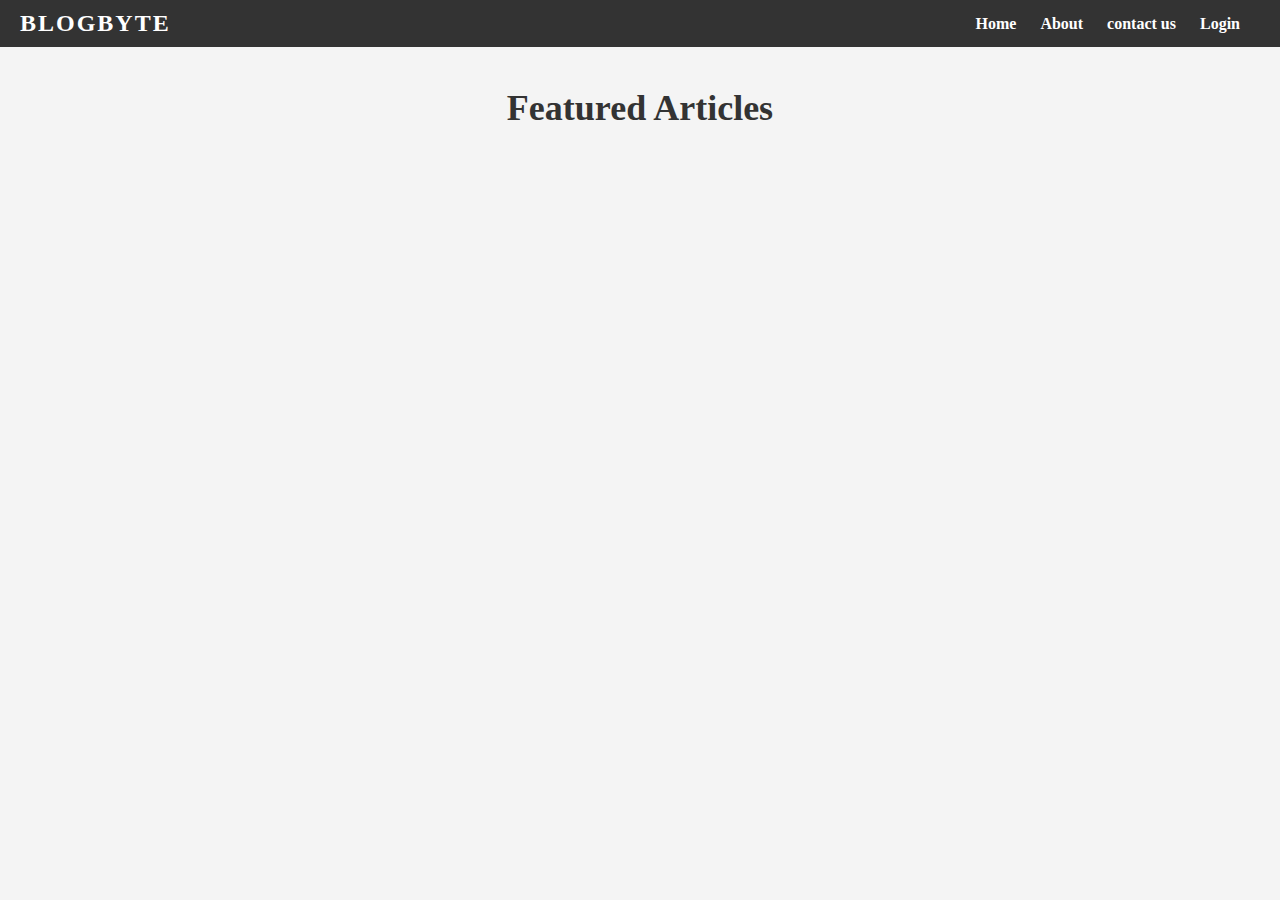
<file: index.html>
<!DOCTYPE html>
<html lang="en">
<head>
    <meta charset="UTF-8">
    <meta name="viewport" content="width=device-width, initial-scale=1.0">
    <link rel="stylesheet" href="styles.css">
    <title>BlogByte</title>
</head>
<body>
    <header>
        <div class="logo">
            <h1>BlogByte</h1>
        </div>
        <nav>
            <ul>
                <li><a href="#">Home</a></li>
                <li><a href="#">About</a></li>
                <li><a href="#">contact us</a></li>
                <li><a href="#">Login</a></li>
                
                

            </ul>
        </nav>
    </header>
    
    <section class="featured-articles">
        <h2>Featured Articles</h2>
    </section>
</body>
</html>
</file>
<file: styles.css>
body, h1, h2, p, ul, li {
    margin: 0;
    padding: 0;
}


body {
    background-color: #f4f4f4;
    font-family: cursive;
}


header {
    background-color: #333;
    color: #fff;
    display: flex;
    justify-content: space-between;
    align-items: center;
    padding: 10px 20px;
}

.logo h1 {
    font-size: 24px;
    font-weight: bold;
    text-transform: uppercase;
    letter-spacing: 2px;
}


nav ul {
    list-style-type: none;
}

nav ul li {
    display: inline;
    margin-right: 20px;
}

nav a {
    text-decoration: none;
    color: #fff;
    font-weight: bold;
    transition: color 0.3s;
}

nav a:hover {
    color: #ff6600;
}

.featured-articles {
    text-align: center;
    padding: 40px;
}

.featured-articles h2 {
    font-size: 36px;
    color: #333;
    margin-bottom: 20px;
}
</file>
